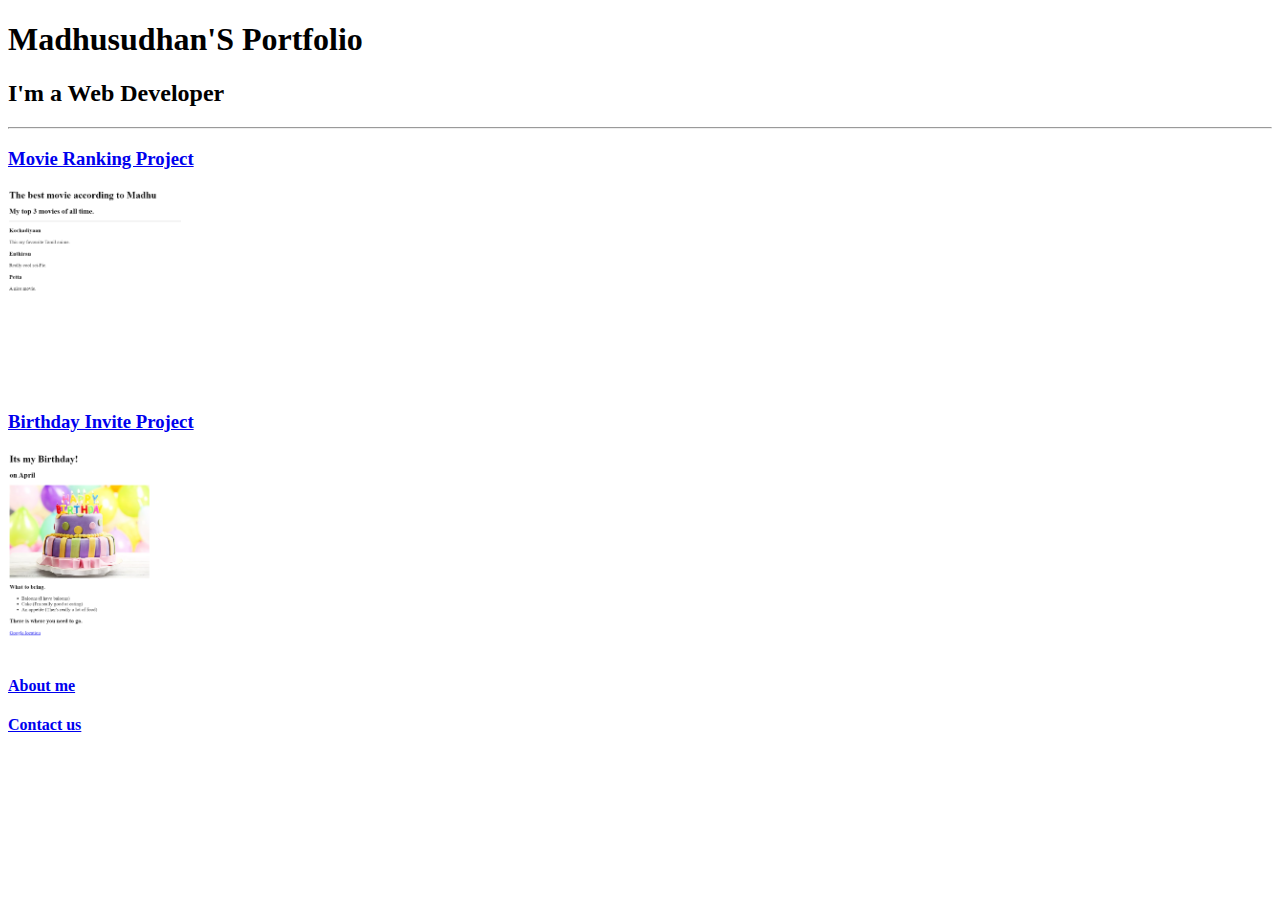
<file: index.html>
<!-- TODO 1: Create the HTML Boilerplate -->
<!DOCTYPE html>
<html lang="en">
<head>
    <meta charset="UTF-8">
    <meta name="viewport" content="width=device-width, initial-scale=1.0">
    <title>Document</title>
</head>
<body>
    

<!-- TODO 2: Add Your previous projects' HTML into the public folder -->

<!-- TODO 3: Take screenshots of your project previews and add the images to the images folder -->

<!-- TODO 4: Add titles/subtitles etc. -->
 <h1>Madhusudhan'S Portfolio</h1>
 <h2>I'm a Web Developer</h2>
<hr/>
<a href = "./public/movie-ranking.html"> <h3>Movie Ranking Project</h3></a>
<!-- TODO 5: Add a link to the project pages -->
 <img height="200" src="./assets/images/movie.png" alt="List of my favourite movies"/>
 <a href = "public/birthday-invite.html"> <h3>Birthday Invite Project</h3></a>
 <img height="200"src="./assets/images/birthday.png" alt="List of my favourite movies"/>
 
<!-- TODO 6: Add images to show the project previews
HINT for TODO 6: You can use the height attribute set to 200 to make the image smaller:
https://developer.mozilla.org/en-US/docs/Web/HTML/Element/img#attr-height -->


<!-- TODO 7: Add the Contact Me and About Me page links -->
<a href = "public/about.html"> <h4>About me</h4></a> 
<a href = "public/contact.html"> <h4>Contact us</h4></a>
</body>
</html>
</file>
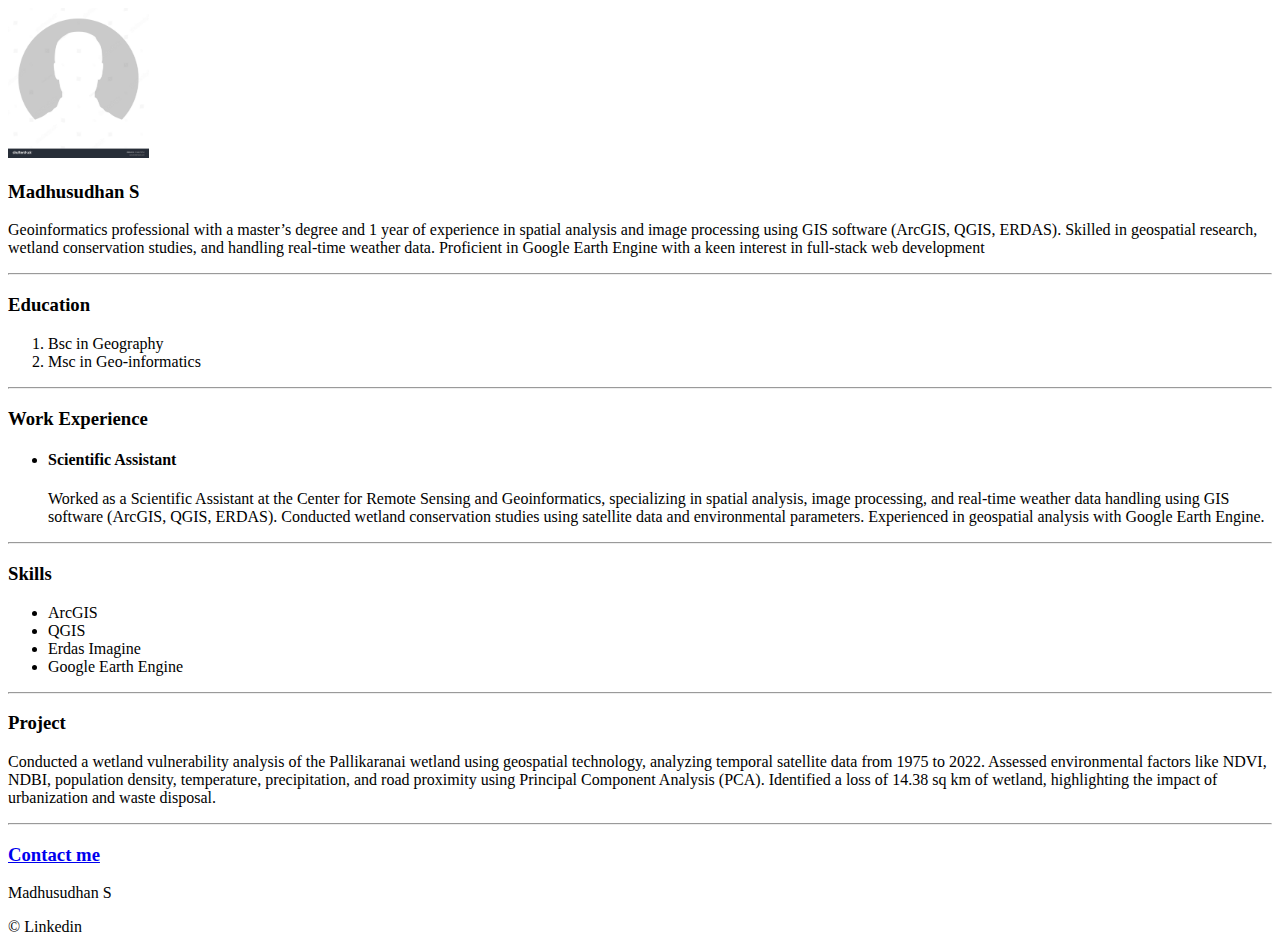
<file: Index.html>
<!DOCTYPE html>
<html lang="en">
<head>
    <meta charset="UTF-8">
    <meta name="viewport" content="width=device-width, initial-scale=1.0">
    <title>My Resume</title>
</head>
<body>
    <img height="150" src="./stock-vector-profile-placeholder-image-gray-silhouette-no-photo-1153673752.jpg" />
    <h3>Madhusudhan S</h3> 
    <p>Geoinformatics professional with a master’s degree and 1 year of experience in spatial analysis and image processing using GIS software (ArcGIS, QGIS, ERDAS). Skilled in geospatial research, wetland conservation studies, and handling real-time weather data. Proficient in Google Earth Engine with a keen interest in full-stack web development</p>
    <hr/>
    <h3>Education</h3>
    <ol>
        <li>Bsc in Geography</li>
        <li>Msc in Geo-informatics</li>

    </ol>
    <hr/>
    <h3>Work Experience</h3>
    <ul>
        <li><h4>Scientific Assistant</h4></li>
        
        <p>Worked as a Scientific Assistant at the Center for Remote Sensing and Geoinformatics, specializing in spatial analysis, image processing, and real-time weather data handling using GIS software (ArcGIS, QGIS, ERDAS). Conducted wetland conservation studies using satellite data and environmental parameters. Experienced in geospatial analysis with Google Earth Engine.</p>
        
    </ul>
    
    <hr/>

    <h3>Skills</h3>
    <ul>
        <li>ArcGIS</li>
        <li>QGIS</li>
        <li>Erdas Imagine</li>
        <li>Google Earth Engine</li>
    </ul>
    <hr/>
    <h3>Project</h3>
    <p>Conducted a wetland vulnerability analysis of the Pallikaranai wetland using geospatial technology, analyzing temporal satellite data from 1975 to 2022. Assessed environmental factors like NDVI, NDBI, population density, temperature, precipitation, and road proximity using Principal Component Analysis (PCA). Identified a loss of 14.38 sq km of wetland, highlighting the impact of urbanization and waste disposal. </p>
    <hr/>

    <h3><a href="http://127.0.0.1:3000/4.3 HTML Porfolio Project/public/contact.html"> Contact me </a></h3>
    <footer>
        <p>Madhusudhan S</p>
        <p>© Linkedin</p>
    </footer>

</body>
</html>
</file>
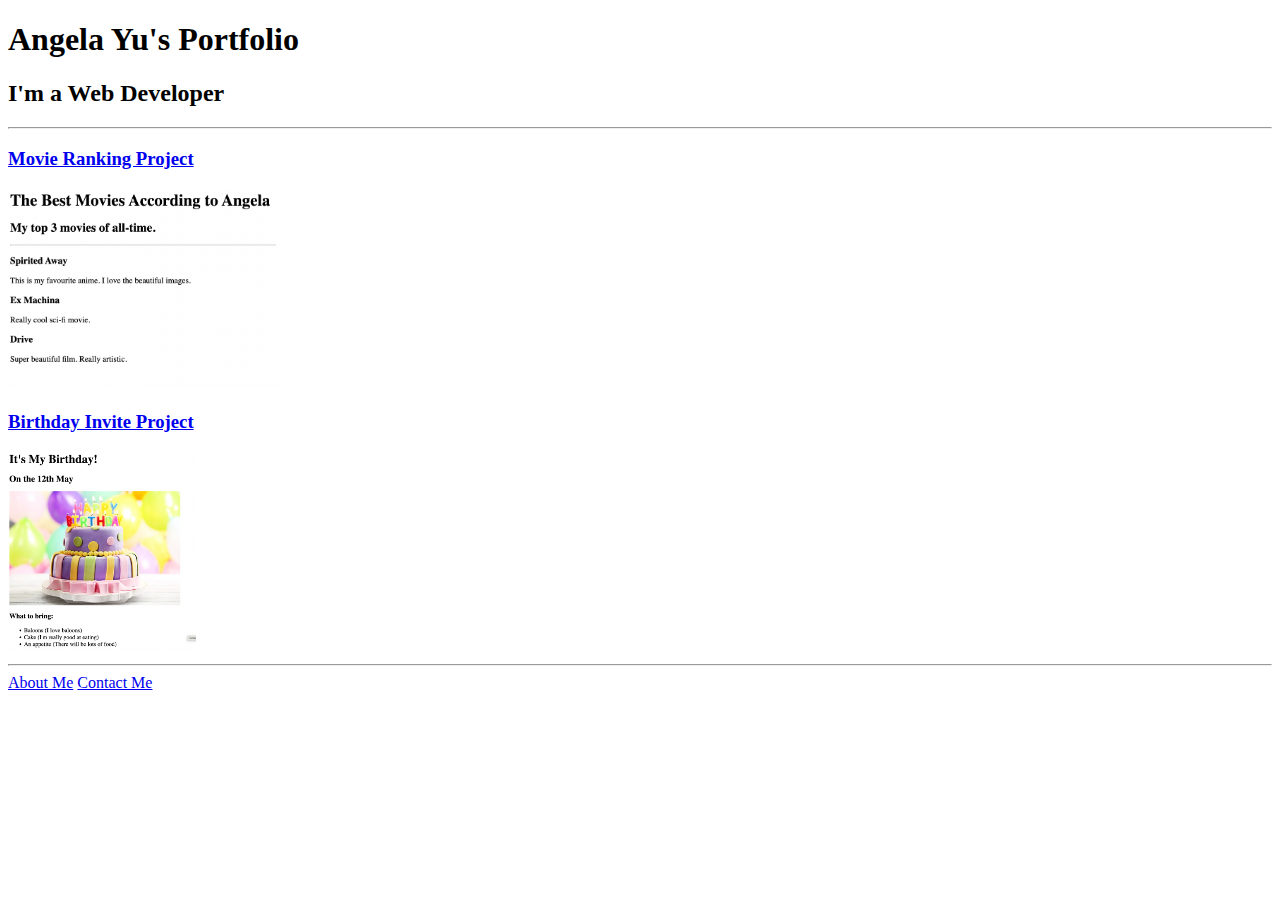
<file: solution.html>
<!DOCTYPE html>
<html lang="en">

<head>
  <meta charset="UTF-8">
  <title>Angela's Portfolio</title>
</head>

<body>
  <h1>Angela Yu's Portfolio</h1>
  <h2>I'm a Web Developer</h2>
  <hr />
  <h3><a href="./public/movie-ranking.html">Movie Ranking Project</a></h3>
  <img src="./assets/images/movie-ranking.png" height="200" alt="movie ranking project preview"/>
  <h3><a href="./public/birthday-invite.html">Birthday Invite Project</a></h3>
  <img src="./assets/images/birthday-invite.png" height="200" alt="birthday invite project preview"/>
  <hr />
  <a href="./public/about.html">About Me</a>
  <a href="./public/contact.html">Contact Me</a>
</body>

</html>
</file>
